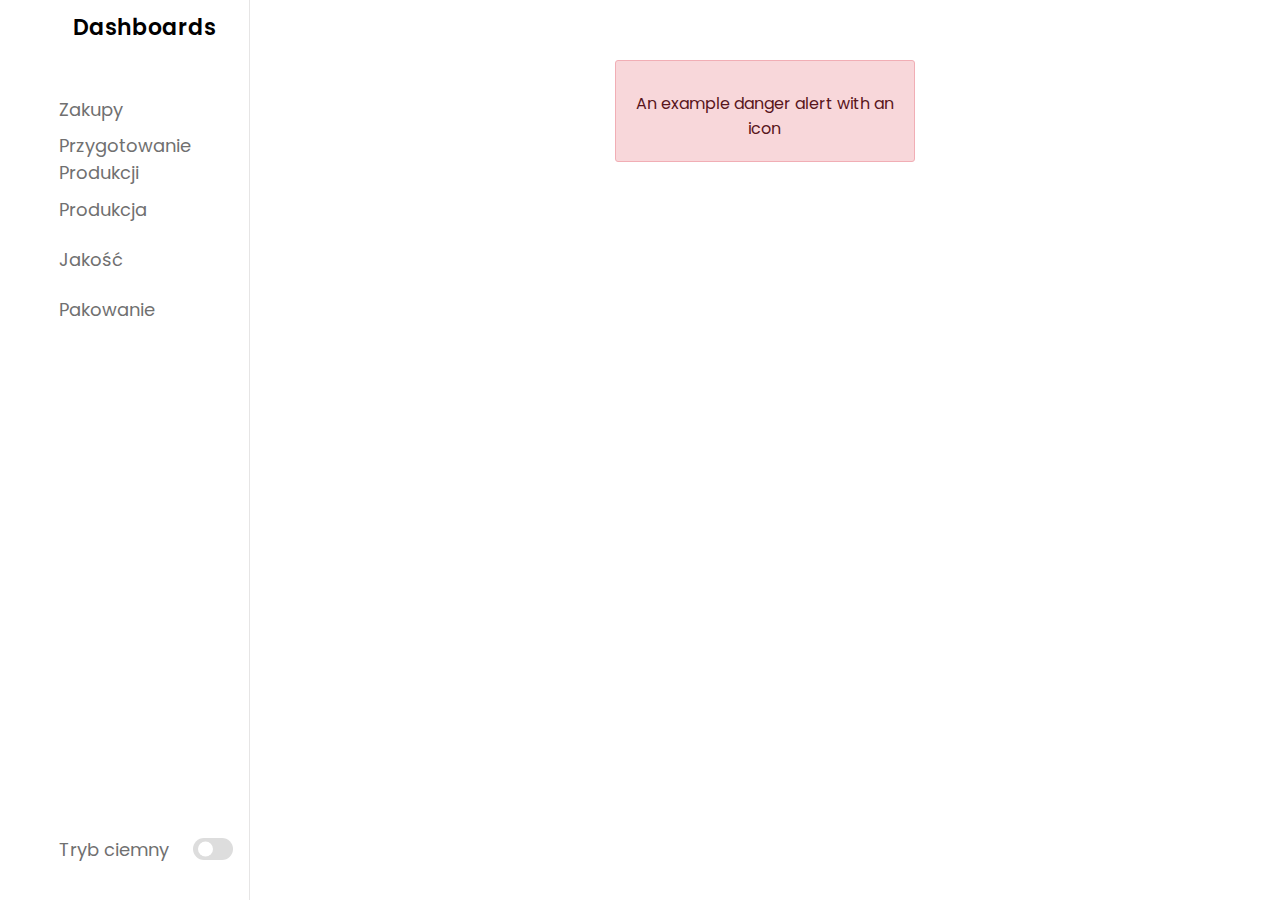
<file: index.html>
<!DOCTYPE html>
<html lang="en">

<head>
    <meta charset="UTF-8">
    <meta name="viewport" content="width=device-width, initial-scale=1.0">
    <link rel="stylesheet" href="style.css">
    <link rel="stylesheet" href="https://unicons.iconscout.com/release/v4.0.0/css/line.css">
    <!-- <link href="https://cdn.jsdelivr.net/npm/bootstrap@5.3.1/dist/css/bootstrap.min.css" rel="stylesheet"
        integrity="sha384-4bw+/aepP/YC94hEpVNVgiZdgIC5+VKNBQNGCHeKRQN+PtmoHDEXuppvnDJzQIu9" crossorigin="anonymous"> -->
    <script src="https://code.jquery.com/jquery-3.6.0.min.js"></script>

    <title>Orders Dashboard</title>
</head>

<body>
    <nav>
        <div class="logo-name">
            <div class="logo-image">
                <!-- <img src="file-2389211_1280.webp" alt=""> -->
                <i class="uil uil-microsoft"></i>
            </div>


            <span class="logo_name">Dashboards</span>
        </div>

        <div class="menu-items">
            <ul class="nav-links">
                <li><a href="index.html">
                        <i class="uil uil-euro-circle"></i>
                        <span class="link-name">Zakupy</span>
                    </a></li>
                <li><a href="prepare.html">
                        <i class="uil uil-presentation-play"></i>
                        <span class="link-name">Przygotowanie Produkcji</span>
                    </a></li>
                <li><a href="production.html">
                        <i class="uil uil-wrench"></i>
                        <span class="link-name">Produkcja</span>
                    </a></li>
                <li><a href="quality.html">
                        <i class="uil uil-diamond"></i>
                        <span class="link-name">Jakość</span>
                    </a></li>
                <li><a href="packing.html">
                        <i class="uil uil-box"></i>
                        <span class="link-name">Pakowanie</span>
                    </a></li>
                <!-- <li><a href="#">
                        <i class="uil uil-share"></i>
                        <span class="link-name">Dashboard</span>
                    </a></li> -->
            </ul>

            <ul class="logout-mod">
                <!-- <li>
                    <a href="#">
                        <i class="uil uil-signout"></i>
                        <span class="link-name">Logout</span>
                    </a>
                </li> -->
                <li class="mode">
                    <a href="#">
                        <i class="uil uil-moon"></i>
                        <span class="link-name">Tryb ciemny</span>
                    </a>

                    <div class="mode-toggle">
                        <span class="switch"></span>
                    </div>
                </li>
            </ul>

        </div>
    </nav>

    <section class="dashboard">
        <div class="top">
            <i class="uil uil-bars sidebar-toggle"></i>


            <!-- <div class="search-box">
                <i class="uil uil-search"></i>
                <input type="text" placeholder="Search here...">
            </div> -->

            <!-- <img src="man.jpeg" alt=""> -->
        </div>





        <div class="dash-content">
            <div class="alert" role="alert">

                <i class="uil uil-exclamation-triangle"></i>
                <div>
                    An example danger alert with an icon
                </div>

            </div>


            <div class="tables">

                <h1>Zakupy</h1>


                <div class="overview">

                    <div class="title">
                        <i class="uil uil-tachometer-fast-alt"></i>

                        <span class="text">Statystyki</span>
                    </div>
                    <div class="boxes">
                        <div class="box box1">
                            <i class="uil uil-file-copy-alt"></i>
                            <span class="text">Opracowywane zamówienia</span>
                            <span class="number" id="numberInProgress">0</span>
                        </div>
                        <div class="box box2">
                            <i class="uil uil-file-check-alt"></i>
                            <span class="text">Oczekujące zamówienia</span>
                            <span class="number" id="numberWaitingCount">0</span>
                        </div>




                        <!-- <div class="box box3">
                        <i class="uil uil-share""></i>
                            <span class=" text">Total Share</span>
                            <span class="number">50,120</span>
                    </div> -->
                    </div>
                </div>
                <div class="activity">
                    <div class="title">
                        <i class="uil uil-clock-three"></i>
                        <span class="text">Szczegóły</span>
                    </div>
                    <div class="boxes">
                        <div class="box box3">
                            <table id="inProgressContent">
                            </table>
                        </div>

                        <div class="box box3">
                            <table id="waitingContent">
                                <!-- <tr>
                                <th class="hidden">Numer zlecenia</th>
                                <th>Numer pozycji</th>
                                <th>Ilość</th>
                                <th class="hidden-data">Data dostawy</th>
                            </tr>
                            <tr>
                                <td class="hidden">293847</td>
                                <td>1</td>
                                <td>300</td>
                                <td class="hidden-data">16-09-2023</td>
                            </tr>
                            <tr>
                                <td class="hidden">293847</td>
                                <td>2</td>
                                <td>300</td>
                                <td class="hidden-data">16-09-2023</td>
                            </tr>
                            <tr>
                                <td class="hidden">293847</td>
                                <td>3</td>
                                <td>300</td>
                                <td class="hidden-data">16-09-2023</td>
                            </tr>
                            <tr>
                                <td class="hidden">293847</td>
                                <td>4</td>
                                <td>535</td>
                                <td class="hidden-data">16-09-2023</td>
                            </tr> -->
                        </div>
                        <!-- <div class="box box3">
                        <i class="uil uil-share""></i>
                            <span class=" text">Total Share</span>
                            <span class="number">50,120</span>
                    </div> -->
                    </div>

                    <!-- <div>
                    <div class="activity-data">
                        <div class="data names">
                            <span class="data-title">Numer zlecenia</span>
                            <span class="data-list">Prem Sahi</span>
                            <span class="data-list">Prem Sahi</span>
                            <span class="data-list">Prem Sahi</span>
                            <span class="data-list">Prem Sahi</span>
                        </div>
                        <div class="data email">
                            <span class="data-title">Numer pozycji</span>
                            <span class="data-list">premshahi@gmail.com</span>
                            <span class="data-list">premshahi@gmail.com</span>
                            <span class="data-list">premshahi@gmail.com</span>
                            <span class="data-list">premshahi@gmail.com</span>
                        </div>
                        <div class="data joined">
                            <span class="data-title">Ilość</span>
                            <span class="data-list">2022-02-12</span>
                            <span class="data-list">2022-02-12</span>
                            <span class="data-list">2022-02-12</span>
                            <span class="data-list">2022-02-12</span>
                        </div>
                        <div class="data type">
                            <span class="data-title">Data dostawy</span>
                            <span class="data-list">New</span>
                            <span class="data-list">New</span>
                            <span class="data-list">New</span>
                            <span class="data-list">New</span>
                        </div>
                    </div>
                </div>
                <br><br><br> -->
                </div>
            </div>
        </div>

    </section>
    <script src="menu.js"></script>
    <script type="module" src="index.js"></script>
</body>

</html>
</file>
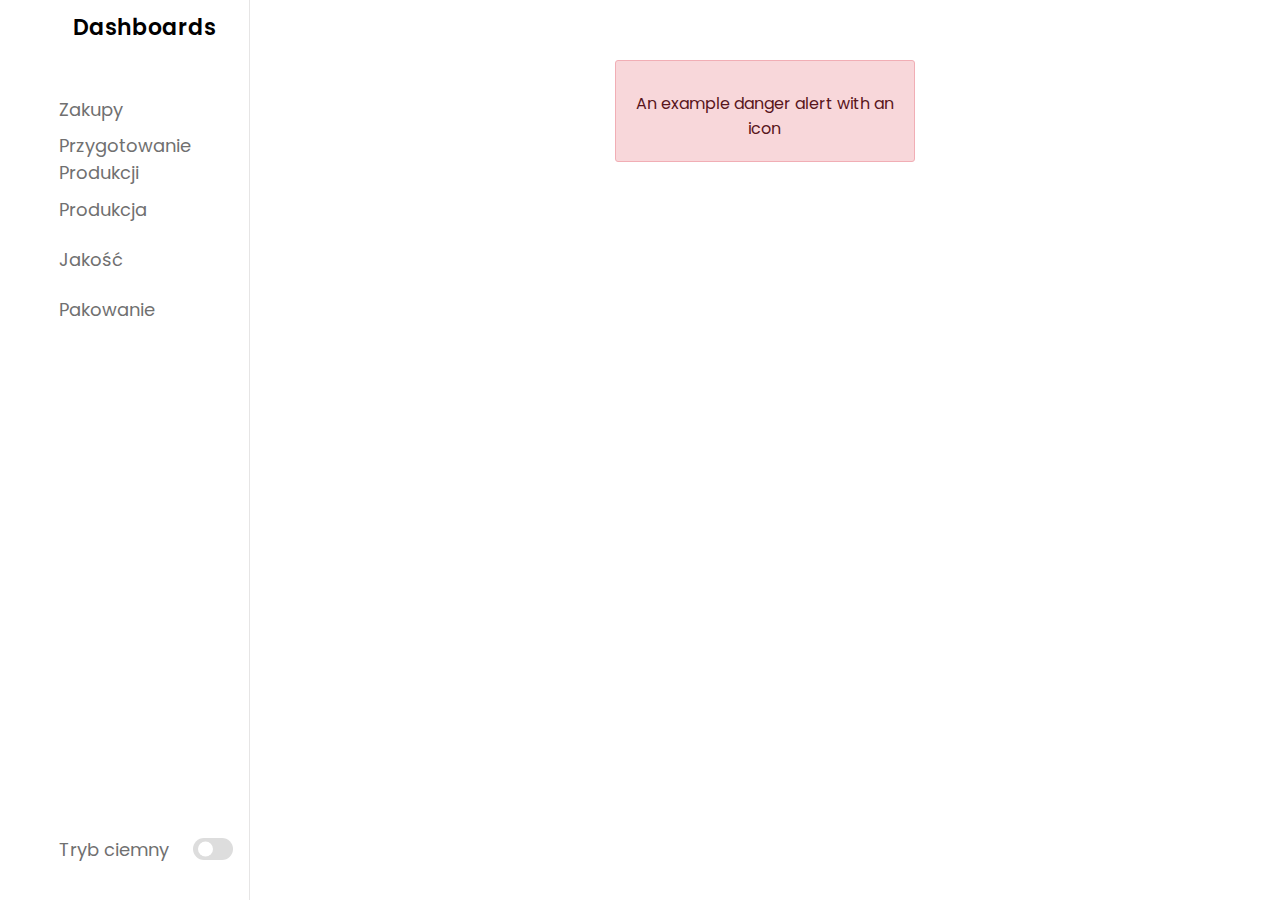
<file: packing.html>
<!DOCTYPE html>
<html lang="en">

<head>
    <meta charset="UTF-8">
    <meta name="viewport" content="width=device-width, initial-scale=1.0">
    <link rel="stylesheet" href="style.css">
    <link rel="stylesheet" href="https://unicons.iconscout.com/release/v4.0.0/css/line.css">
    <script src="https://code.jquery.com/jquery-3.6.0.min.js"></script>

    <title>Orders Dashboard</title>
</head>

<body>
    <nav>
        <div class="logo-name">
            <div class="logo-image">
                <!-- <img src="file-2389211_1280.webp" alt=""> -->
                <i class="uil uil-microsoft"></i>
            </div>


            <span class="logo_name">Dashboards</span>
        </div>

        <div class="menu-items">
            <ul class="nav-links">
                <li><a href="index.html">
                        <i class="uil uil-euro-circle"></i>
                        <span class="link-name">Zakupy</span>
                    </a></li>
                <li><a href="prepare.html">
                        <i class="uil uil-presentation-play"></i>
                        <span class="link-name">Przygotowanie Produkcji</span>
                    </a></li>
                <li><a href="production.html">
                        <i class="uil uil-wrench"></i>
                        <span class="link-name">Produkcja</span>
                    </a></li>
                <li><a href="quality.html">
                        <i class="uil uil-diamond"></i>
                        <span class="link-name">Jakość</span>
                    </a></li>
                <li><a href="packing">
                        <i class="uil uil-box"></i>
                        <span class="link-name">Pakowanie</span>
                    </a></li>
                <!-- <li><a href="#">
                        <i class="uil uil-share"></i>
                        <span class="link-name">Dashboard</span>
                    </a></li> -->
            </ul>

            <ul class="logout-mod">
                <!-- <li>
                    <a href="#">
                        <i class="uil uil-signout"></i>
                        <span class="link-name">Logout</span>
                    </a>
                </li> -->
                <li class="mode">
                    <a href="#">
                        <i class="uil uil-moon"></i>
                        <span class="link-name">Tryb ciemny</span>
                    </a>

                    <div class="mode-toggle">
                        <span class="switch"></span>
                    </div>
                </li>
            </ul>

        </div>
    </nav>

    <section class="dashboard">
        <div class="top">
            <i class="uil uil-bars sidebar-toggle"></i>


            <!-- <div class="search-box">
                <i class="uil uil-search"></i>
                <input type="text" placeholder="Search here...">
            </div> -->

            <!-- <img src="man.jpeg" alt=""> -->
        </div>

        <div class="dash-content">

            <div class="alert" role="alert">

                <i class="uil uil-exclamation-triangle"></i>
                <div>
                    An example danger alert with an icon
                </div>
            </div>


            <div class="tables">
                <h1>Pakowanie</h1>
                <div class="overview">
                    <div class="title">
                        <i class="uil uil-tachometer-fast-alt"></i>
                        <span class="text">Statystyki</span>
                    </div>
                    <div class="boxes">
                        <div class="box box1">
                            <i class="uil uil-file-copy-alt"></i>
                            <span class="text">Opracowywane zamówienia</span>
                            <span class="number" id="numberInProgress">0</span>
                        </div>
                        <div class="box box2">
                            <i class="uil uil-file-check-alt"></i>
                            <span class="text">Oczekujące zamówienia</span>
                            <span class="number" id="numberWaitingCount">0</span>
                        </div>




                        <!-- <div class="box box3">
                        <i class="uil uil-share""></i>
                            <span class=" text">Total Share</span>
                            <span class="number">50,120</span>
                    </div> -->
                    </div>
                </div>
                <div class="activity">
                    <div class="title">
                        <i class="uil uil-clock-three"></i>
                        <span class="text">Szczegóły</span>
                    </div>
                    <div class="boxes">
                        <div class="box box3">
                            <table id="inProgressContent">
                            </table>
                        </div>

                        <div class="box box3">
                            <table id="waitingContent">
                                <!-- <tr>
                                <th class="hidden">Numer zlecenia</th>
                                <th>Numer pozycji</th>
                                <th>Ilość</th>
                                <th class="hidden-data">Data dostawy</th>
                            </tr>
                            <tr>
                                <td class="hidden">293847</td>
                                <td>1</td>
                                <td>300</td>
                                <td class="hidden-data">16-09-2023</td>
                            </tr>
                            <tr>
                                <td class="hidden">293847</td>
                                <td>2</td>
                                <td>300</td>
                                <td class="hidden-data">16-09-2023</td>
                            </tr>
                            <tr>
                                <td class="hidden">293847</td>
                                <td>3</td>
                                <td>300</td>
                                <td class="hidden-data">16-09-2023</td>
                            </tr>
                            <tr>
                                <td class="hidden">293847</td>
                                <td>4</td>
                                <td>535</td>
                                <td class="hidden-data">16-09-2023</td>
                            </tr> -->

                            </table>
                        </div>
                        <!-- <div class="box box3">
                        <i class="uil uil-share""></i>
                            <span class=" text">Total Share</span>
                            <span class="number">50,120</span>
                    </div> -->
                    </div>

                    <!-- <div>
                    <div class="activity-data">
                        <div class="data names">
                            <span class="data-title">Numer zlecenia</span>
                            <span class="data-list">Prem Sahi</span>
                            <span class="data-list">Prem Sahi</span>
                            <span class="data-list">Prem Sahi</span>
                            <span class="data-list">Prem Sahi</span>
                        </div>
                        <div class="data email">
                            <span class="data-title">Numer pozycji</span>
                            <span class="data-list">premshahi@gmail.com</span>
                            <span class="data-list">premshahi@gmail.com</span>
                            <span class="data-list">premshahi@gmail.com</span>
                            <span class="data-list">premshahi@gmail.com</span>
                        </div>
                        <div class="data joined">
                            <span class="data-title">Ilość</span>
                            <span class="data-list">2022-02-12</span>
                            <span class="data-list">2022-02-12</span>
                            <span class="data-list">2022-02-12</span>
                            <span class="data-list">2022-02-12</span>
                        </div>
                        <div class="data type">
                            <span class="data-title">Data dostawy</span>
                            <span class="data-list">New</span>
                            <span class="data-list">New</span>
                            <span class="data-list">New</span>
                            <span class="data-list">New</span>
                        </div>
                    </div>
                </div>
                <br><br><br> -->
                </div>
            </div>
        </div>

    </section>
    <script src="menu.js"></script>
    <script type="module" src="index.js"></script>
</body>

</html>
</file>
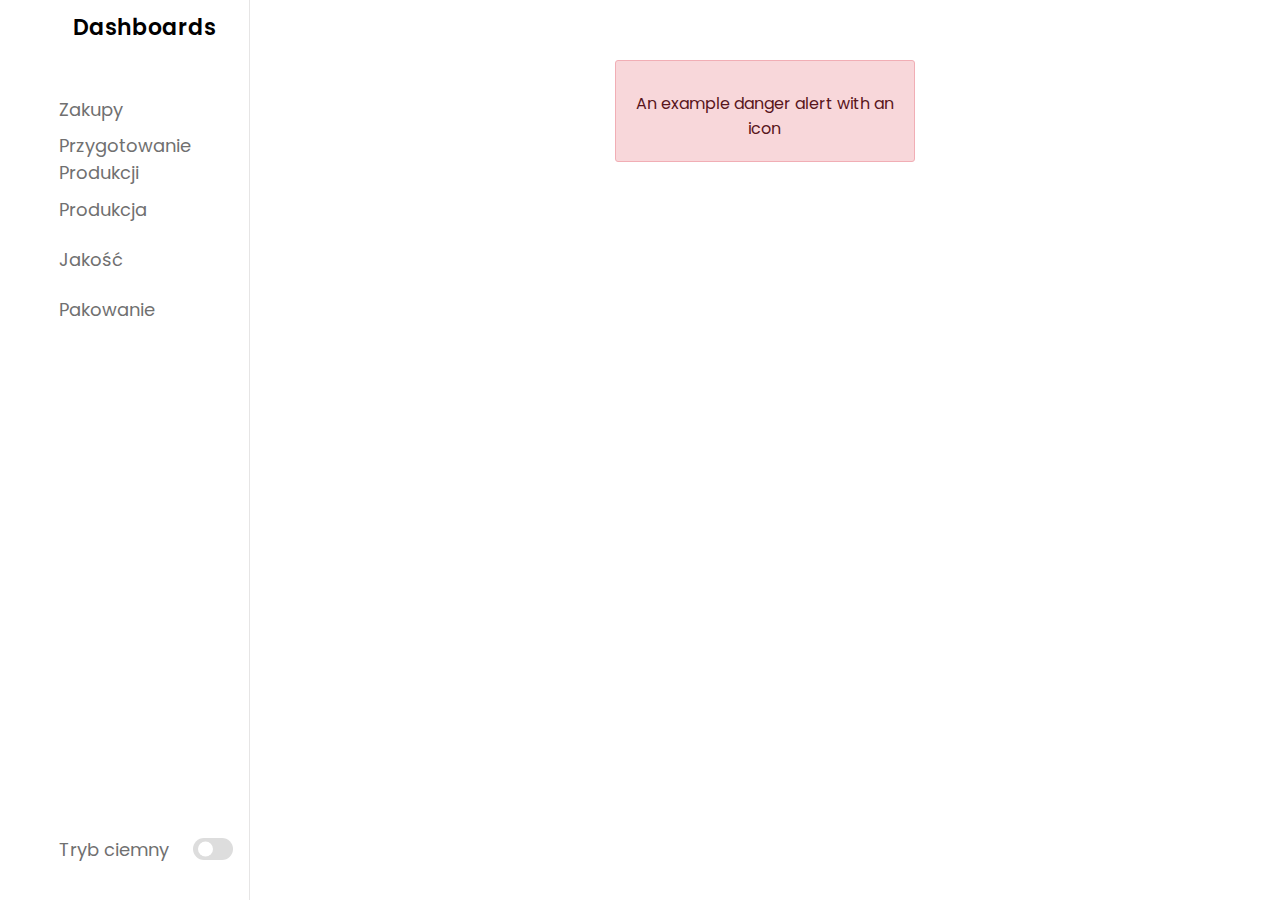
<file: prepare.html>
<!DOCTYPE html>
<html lang="en">

<head>
    <meta charset="UTF-8">
    <meta name="viewport" content="width=device-width, initial-scale=1.0">
    <link rel="stylesheet" href="style.css">
    <link rel="stylesheet" href="https://unicons.iconscout.com/release/v4.0.0/css/line.css">
    <!-- <link href="https://cdn.jsdelivr.net/npm/bootstrap@5.3.1/dist/css/bootstrap.min.css" rel="stylesheet"
        integrity="sha384-4bw+/aepP/YC94hEpVNVgiZdgIC5+VKNBQNGCHeKRQN+PtmoHDEXuppvnDJzQIu9" crossorigin="anonymous"> -->
    <script src="https://code.jquery.com/jquery-3.6.0.min.js"></script>

    <title>Orders Dashboard</title>
</head>

<body>
    <nav>
        <div class="logo-name">
            <div class="logo-image">
                <!-- <img src="file-2389211_1280.webp" alt=""> -->
                <i class="uil uil-microsoft"></i>
            </div>


            <span class="logo_name">Dashboards</span>
        </div>

        <div class="menu-items">
            <ul class="nav-links">
                <li><a href="index.html">
                        <i class="uil uil-euro-circle"></i>
                        <span class="link-name">Zakupy</span>
                    </a></li>
                <li><a href="prepare.js">
                        <i class="uil uil-presentation-play"></i>
                        <span class="link-name">Przygotowanie Produkcji</span>
                    </a></li>
                <li><a href="production.html">
                        <i class="uil uil-wrench"></i>
                        <span class="link-name">Produkcja</span>
                    </a></li>
                <li><a href="quality.html">
                        <i class="uil uil-diamond"></i>
                        <span class="link-name">Jakość</span>
                    </a></li>
                <li><a href="packing.html">
                        <i class="uil uil-box"></i>
                        <span class="link-name">Pakowanie</span>
                    </a></li>
                <!-- <li><a href="#">
                        <i class="uil uil-share"></i>
                        <span class="link-name">Dashboard</span>
                    </a></li> -->
            </ul>

            <ul class="logout-mod">
                <!-- <li>
                    <a href="#">
                        <i class="uil uil-signout"></i>
                        <span class="link-name">Logout</span>
                    </a>
                </li> -->
                <li class="mode">
                    <a href="#">
                        <i class="uil uil-moon"></i>
                        <span class="link-name">Tryb ciemny</span>
                    </a>

                    <div class="mode-toggle">
                        <span class="switch"></span>
                    </div>
                </li>
            </ul>

        </div>
    </nav>

    <section class="dashboard">
        <div class="top">
            <i class="uil uil-bars sidebar-toggle"></i>


            <!-- <div class="search-box">
                <i class="uil uil-search"></i>
                <input type="text" placeholder="Search here...">
            </div> -->

            <!-- <img src="man.jpeg" alt=""> -->
        </div>

        <div class="dash-content">

            <!-- <svg xmlns="http://www.w3.org/2000/svg" style="display: none;">
                <symbol id="exclamation-triangle-fill" fill="currentColor" viewBox="0 0 16 16">
                    <path
                        d="M8.982 1.566a1.13 1.13 0 0 0-1.96 0L.165 13.233c-.457.778.091 1.767.98 1.767h13.713c.889 0 1.438-.99.98-1.767L8.982 1.566zM8 5c.535 0 .954.462.9.995l-.35 3.507a.552.552 0 0 1-1.1 0L7.1 5.995A.905.905 0 0 1 8 5zm.002 6a1 1 0 1 1 0 2 1 1 0 0 1 0-2z" />
                </symbol>
            </svg> -->


            <div class="alert" role="alert">

                <i class="uil uil-exclamation-triangle"></i>
                <div>
                    An example danger alert with an icon
                </div>
            </div>

            <div class="tables">
                <h1>Przygotowanie Produkcji</h1>
                <div class="overview">
                    <div class="title">
                        <i class="uil uil-tachometer-fast-alt"></i>
                        <span class="text">Statystyki</span>
                    </div>
                    <div class="boxes">
                        <div class="box box1">
                            <i class="uil uil-file-copy-alt"></i>
                            <span class="text">Opracowywane zamówienia</span>
                            <span class="number" id="numberInProgress">0</span>
                        </div>
                        <div class="box box2">
                            <i class="uil uil-file-check-alt"></i>
                            <span class="text">Oczekujące zamówienia</span>
                            <span class="number" id="numberWaitingCount">0</span>
                        </div>




                        <!-- <div class="box box3">
                        <i class="uil uil-share""></i>
                            <span class=" text">Total Share</span>
                            <span class="number">50,120</span>
                    </div> -->
                    </div>
                </div>
                <div class="activity">
                    <div class="title">
                        <i class="uil uil-clock-three"></i>
                        <span class="text">Szczegóły</span>
                    </div>
                    <div class="boxes">
                        <div class="box box3">
                            <table id="inProgressContent">
                            </table>
                        </div>

                        <div class="box box3">
                            <table id="waitingContent">
                                <!-- <tr>
                                <th class="hidden">Numer zlecenia</th>
                                <th>Numer pozycji</th>
                                <th>Ilość</th>
                                <th class="hidden-data">Data dostawy</th>
                            </tr>
                            <tr>
                                <td class="hidden">293847</td>
                                <td>1</td>
                                <td>300</td>
                                <td class="hidden-data">16-09-2023</td>
                            </tr>
                            <tr>
                                <td class="hidden">293847</td>
                                <td>2</td>
                                <td>300</td>
                                <td class="hidden-data">16-09-2023</td>
                            </tr>
                            <tr>
                                <td class="hidden">293847</td>
                                <td>3</td>
                                <td>300</td>
                                <td class="hidden-data">16-09-2023</td>
                            </tr>
                            <tr>
                                <td class="hidden">293847</td>
                                <td>4</td>
                                <td>535</td>
                                <td class="hidden-data">16-09-2023</td>
                            </tr> -->

                            </table>
                        </div>
                        <!-- <div class="box box3">
                        <i class="uil uil-share""></i>
                            <span class=" text">Total Share</span>
                            <span class="number">50,120</span>
                    </div> -->
                    </div>

                    <!-- <div>
                    <div class="activity-data">
                        <div class="data names">
                            <span class="data-title">Numer zlecenia</span>
                            <span class="data-list">Prem Sahi</span>
                            <span class="data-list">Prem Sahi</span>
                            <span class="data-list">Prem Sahi</span>
                            <span class="data-list">Prem Sahi</span>
                        </div>
                        <div class="data email">
                            <span class="data-title">Numer pozycji</span>
                            <span class="data-list">premshahi@gmail.com</span>
                            <span class="data-list">premshahi@gmail.com</span>
                            <span class="data-list">premshahi@gmail.com</span>
                            <span class="data-list">premshahi@gmail.com</span>
                        </div>
                        <div class="data joined">
                            <span class="data-title">Ilość</span>
                            <span class="data-list">2022-02-12</span>
                            <span class="data-list">2022-02-12</span>
                            <span class="data-list">2022-02-12</span>
                            <span class="data-list">2022-02-12</span>
                        </div>
                        <div class="data type">
                            <span class="data-title">Data dostawy</span>
                            <span class="data-list">New</span>
                            <span class="data-list">New</span>
                            <span class="data-list">New</span>
                            <span class="data-list">New</span>
                        </div>
                    </div>
                </div>
                <br><br><br> -->
                </div>
            </div>
        </div>

    </section>
    <script src="menu.js"></script>
    <script type="module" src="index.js"></script>
</body>

</html>
</file>
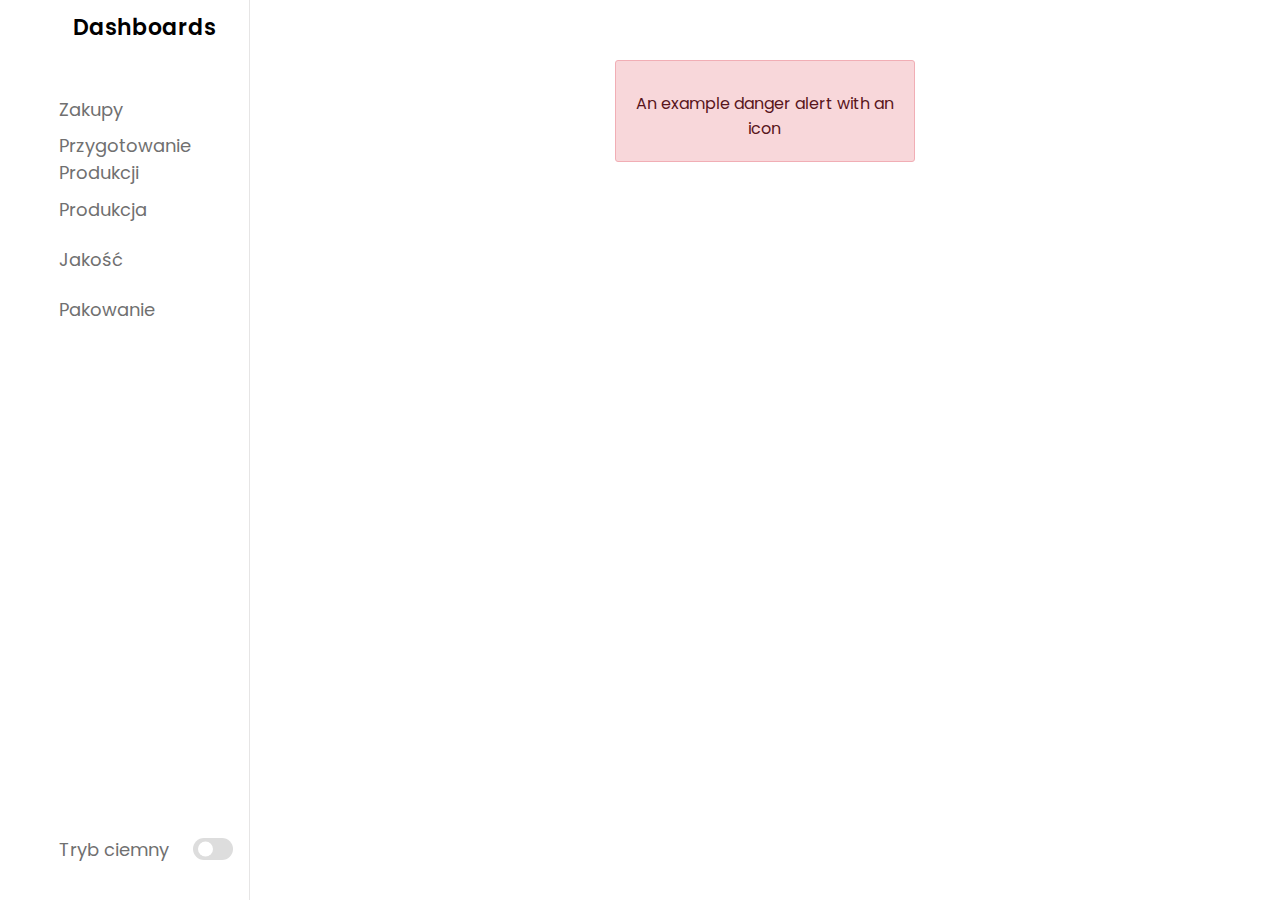
<file: production.html>
<!DOCTYPE html>
<html lang="en">

<head>
    <meta charset="UTF-8">
    <meta name="viewport" content="width=device-width, initial-scale=1.0">
    <link rel="stylesheet" href="style.css">
    <link rel="stylesheet" href="https://unicons.iconscout.com/release/v4.0.0/css/line.css">
    <script src="https://code.jquery.com/jquery-3.6.0.min.js"></script>

    <title>Orders Dashboard</title>
</head>

<body>
    <nav>
        <div class="logo-name">
            <div class="logo-image">
                <!-- <img src="file-2389211_1280.webp" alt=""> -->
                <i class="uil uil-microsoft"></i>
            </div>


            <span class="logo_name">Dashboards</span>
        </div>

        <div class="menu-items">
            <ul class="nav-links">
                <li><a href="index.html">
                        <i class="uil uil-euro-circle"></i>
                        <span class="link-name">Zakupy</span>
                    </a></li>
                <li><a href="prepare.html">
                        <i class="uil uil-presentation-play"></i>
                        <span class="link-name">Przygotowanie Produkcji</span>
                    </a></li>
                <li><a href="prepare.html">
                        <i class="uil uil-wrench"></i>
                        <span class="link-name">Produkcja</span>
                    </a></li>
                <li><a href="quality.html">
                        <i class="uil uil-diamond"></i>
                        <span class="link-name">Jakość</span>
                    </a></li>
                <li><a href="packing.html">
                        <i class="uil uil-box"></i>
                        <span class="link-name">Pakowanie</span>
                    </a></li>
                <!-- <li><a href="#">
                        <i class="uil uil-share"></i>
                        <span class="link-name">Dashboard</span>
                    </a></li> -->
            </ul>

            <ul class="logout-mod">
                <!-- <li>
                    <a href="#">
                        <i class="uil uil-signout"></i>
                        <span class="link-name">Logout</span>
                    </a>
                </li> -->
                <li class="mode">
                    <a href="#">
                        <i class="uil uil-moon"></i>
                        <span class="link-name">Tryb ciemny</span>
                    </a>

                    <div class="mode-toggle">
                        <span class="switch"></span>
                    </div>
                </li>
            </ul>

        </div>
    </nav>

    <section class="dashboard">
        <div class="top">
            <i class="uil uil-bars sidebar-toggle"></i>


            <!-- <div class="search-box">
                <i class="uil uil-search"></i>
                <input type="text" placeholder="Search here...">
            </div> -->

            <!-- <img src="man.jpeg" alt=""> -->
        </div>

        <div class="dash-content">

            <div class="alert" role="alert">

                <i class="uil uil-exclamation-triangle"></i>
                <div>
                    An example danger alert with an icon
                </div>
            </div>


            <div class="tables">
                <h1>Produkcja</h1>
                <div class="overview">
                    <div class="title">
                        <i class="uil uil-tachometer-fast-alt"></i>
                        <span class="text">Statystyki</span>
                    </div>
                    <div class="boxes">
                        <div class="box box1">
                            <i class="uil uil-file-copy-alt"></i>
                            <span class="text">Opracowywane zamówienia</span>
                            <span class="number" id="numberInProgress">0</span>
                        </div>
                        <div class="box box2">
                            <i class="uil uil-file-check-alt"></i>
                            <span class="text">Oczekujące zamówienia</span>
                            <span class="number" id="numberWaitingCount">0</span>
                        </div>




                        <!-- <div class="box box3">
                        <i class="uil uil-share""></i>
                            <span class=" text">Total Share</span>
                            <span class="number">50,120</span>
                    </div> -->
                    </div>
                </div>
                <div class="activity">
                    <div class="title">
                        <i class="uil uil-clock-three"></i>
                        <span class="text">Szczegóły</span>
                    </div>
                    <div class="boxes">
                        <div class="box box3">
                            <table id="inProgressContent">
                            </table>
                        </div>

                        <div class="box box3">
                            <table id="waitingContent">
                                <!-- <tr>
                                <th class="hidden">Numer zlecenia</th>
                                <th>Numer pozycji</th>
                                <th>Ilość</th>
                                <th class="hidden-data">Data dostawy</th>
                            </tr>
                            <tr>
                                <td class="hidden">293847</td>
                                <td>1</td>
                                <td>300</td>
                                <td class="hidden-data">16-09-2023</td>
                            </tr>
                            <tr>
                                <td class="hidden">293847</td>
                                <td>2</td>
                                <td>300</td>
                                <td class="hidden-data">16-09-2023</td>
                            </tr>
                            <tr>
                                <td class="hidden">293847</td>
                                <td>3</td>
                                <td>300</td>
                                <td class="hidden-data">16-09-2023</td>
                            </tr>
                            <tr>
                                <td class="hidden">293847</td>
                                <td>4</td>
                                <td>535</td>
                                <td class="hidden-data">16-09-2023</td>
                            </tr> -->

                            </table>
                        </div>
                        <!-- <div class="box box3">
                        <i class="uil uil-share""></i>
                            <span class=" text">Total Share</span>
                            <span class="number">50,120</span>
                    </div> -->
                    </div>

                    <!-- <div>
                    <div class="activity-data">
                        <div class="data names">
                            <span class="data-title">Numer zlecenia</span>
                            <span class="data-list">Prem Sahi</span>
                            <span class="data-list">Prem Sahi</span>
                            <span class="data-list">Prem Sahi</span>
                            <span class="data-list">Prem Sahi</span>
                        </div>
                        <div class="data email">
                            <span class="data-title">Numer pozycji</span>
                            <span class="data-list">premshahi@gmail.com</span>
                            <span class="data-list">premshahi@gmail.com</span>
                            <span class="data-list">premshahi@gmail.com</span>
                            <span class="data-list">premshahi@gmail.com</span>
                        </div>
                        <div class="data joined">
                            <span class="data-title">Ilość</span>
                            <span class="data-list">2022-02-12</span>
                            <span class="data-list">2022-02-12</span>
                            <span class="data-list">2022-02-12</span>
                            <span class="data-list">2022-02-12</span>
                        </div>
                        <div class="data type">
                            <span class="data-title">Data dostawy</span>
                            <span class="data-list">New</span>
                            <span class="data-list">New</span>
                            <span class="data-list">New</span>
                            <span class="data-list">New</span>
                        </div>
                    </div>
                </div>
                <br><br><br> -->
                </div>
            </div>
        </div>

    </section>
    <script src="menu.js"></script>
    <script type="module" src="index.js"></script>
</body>

</html>
</file>
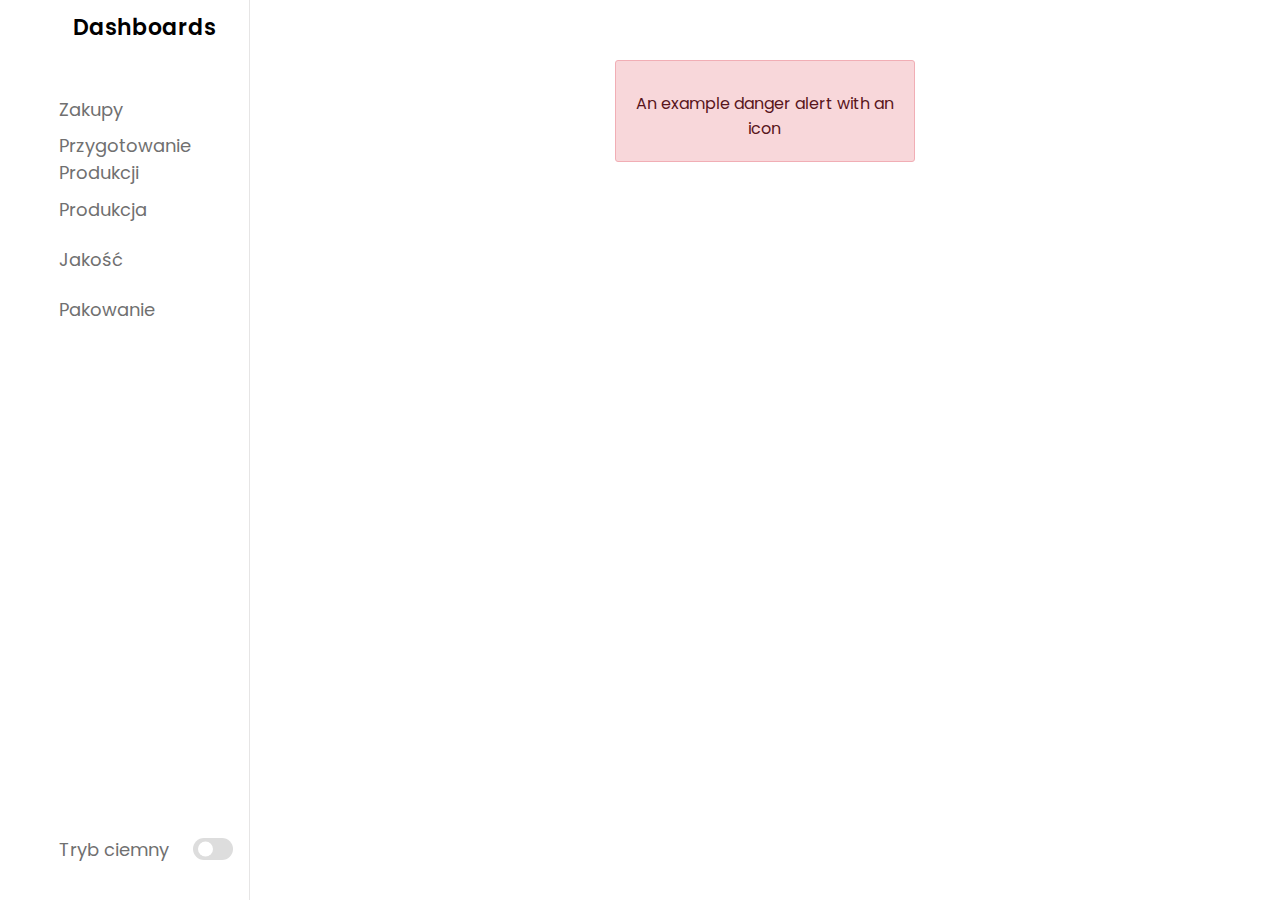
<file: quality.html>
<!DOCTYPE html>
<html lang="en">

<head>
    <meta charset="UTF-8">
    <meta name="viewport" content="width=device-width, initial-scale=1.0">
    <link rel="stylesheet" href="style.css">
    <link rel="stylesheet" href="https://unicons.iconscout.com/release/v4.0.0/css/line.css">
    <script src="https://code.jquery.com/jquery-3.6.0.min.js"></script>

    <title>Orders Dashboard</title>
</head>

<body>
    <nav>
        <div class="logo-name">
            <div class="logo-image">
                <!-- <img src="file-2389211_1280.webp" alt=""> -->
                <i class="uil uil-microsoft"></i>
            </div>


            <span class="logo_name">Dashboards</span>
        </div>

        <div class="menu-items">
            <ul class="nav-links">
                <li><a href="index.html">
                        <i class="uil uil-euro-circle"></i>
                        <span class="link-name">Zakupy</span>
                    </a></li>
                <li><a href="prepare.html">
                        <i class="uil uil-presentation-play"></i>
                        <span class="link-name">Przygotowanie Produkcji</span>
                    </a></li>
                <li><a href="production.html">
                        <i class="uil uil-wrench"></i>
                        <span class="link-name">Produkcja</span>
                    </a></li>
                <li><a href="quality.html">
                        <i class="uil uil-diamond"></i>
                        <span class="link-name">Jakość</span>
                    </a></li>
                <li><a href="packing.html">
                        <i class="uil uil-box"></i>
                        <span class="link-name">Pakowanie</span>
                    </a></li>
                <!-- <li><a href="#">
                        <i class="uil uil-share"></i>
                        <span class="link-name">Dashboard</span>
                    </a></li> -->
            </ul>

            <ul class="logout-mod">
                <!-- <li>
                    <a href="#">
                        <i class="uil uil-signout"></i>
                        <span class="link-name">Logout</span>
                    </a>
                </li> -->
                <li class="mode">
                    <a href="#">
                        <i class="uil uil-moon"></i>
                        <span class="link-name">Tryb ciemny</span>
                    </a>

                    <div class="mode-toggle">
                        <span class="switch"></span>
                    </div>
                </li>
            </ul>

        </div>
    </nav>

    <section class="dashboard">
        <div class="top">
            <i class="uil uil-bars sidebar-toggle"></i>


            <!-- <div class="search-box">
                <i class="uil uil-search"></i>
                <input type="text" placeholder="Search here...">
            </div> -->

            <!-- <img src="man.jpeg" alt=""> -->
        </div>

        <div class="dash-content">

            <div class="alert" role="alert">

                <i class="uil uil-exclamation-triangle"></i>
                <div>
                    An example danger alert with an icon
                </div>
            </div>


            <div class="tables">
                <h1>Jakość</h1>
                <div class="overview">
                    <div class="title">
                        <i class="uil uil-tachometer-fast-alt"></i>
                        <span class="text">Statystyki</span>
                    </div>
                    <div class="boxes">
                        <div class="box box1">
                            <i class="uil uil-file-copy-alt"></i>
                            <span class="text">Opracowywane zamówienia</span>
                            <span class="number" id="numberInProgress">0</span>
                        </div>
                        <div class="box box2">
                            <i class="uil uil-file-check-alt"></i>
                            <span class="text">Oczekujące zamówienia</span>
                            <span class="number" id="numberWaitingCount">0</span>
                        </div>




                        <!-- <div class="box box3">
                        <i class="uil uil-share""></i>
                            <span class=" text">Total Share</span>
                            <span class="number">50,120</span>
                    </div> -->
                    </div>
                </div>
                <div class="activity">
                    <div class="title">
                        <i class="uil uil-clock-three"></i>
                        <span class="text">Szczegóły</span>
                    </div>
                    <div class="boxes">
                        <div class="box box3">
                            <table id="inProgressContent">
                            </table>
                        </div>

                        <div class="box box3">
                            <table id="waitingContent">
                                <!-- <tr>
                                <th class="hidden">Numer zlecenia</th>
                                <th>Numer pozycji</th>
                                <th>Ilość</th>
                                <th class="hidden-data">Data dostawy</th>
                            </tr>
                            <tr>
                                <td class="hidden">293847</td>
                                <td>1</td>
                                <td>300</td>
                                <td class="hidden-data">16-09-2023</td>
                            </tr>
                            <tr>
                                <td class="hidden">293847</td>
                                <td>2</td>
                                <td>300</td>
                                <td class="hidden-data">16-09-2023</td>
                            </tr>
                            <tr>
                                <td class="hidden">293847</td>
                                <td>3</td>
                                <td>300</td>
                                <td class="hidden-data">16-09-2023</td>
                            </tr>
                            <tr>
                                <td class="hidden">293847</td>
                                <td>4</td>
                                <td>535</td>
                                <td class="hidden-data">16-09-2023</td>
                            </tr> -->

                            </table>
                        </div>
                        <!-- <div class="box box3">
                        <i class="uil uil-share""></i>
                            <span class=" text">Total Share</span>
                            <span class="number">50,120</span>
                    </div> -->
                    </div>

                    <!-- <div>
                    <div class="activity-data">
                        <div class="data names">
                            <span class="data-title">Numer zlecenia</span>
                            <span class="data-list">Prem Sahi</span>
                            <span class="data-list">Prem Sahi</span>
                            <span class="data-list">Prem Sahi</span>
                            <span class="data-list">Prem Sahi</span>
                        </div>
                        <div class="data email">
                            <span class="data-title">Numer pozycji</span>
                            <span class="data-list">premshahi@gmail.com</span>
                            <span class="data-list">premshahi@gmail.com</span>
                            <span class="data-list">premshahi@gmail.com</span>
                            <span class="data-list">premshahi@gmail.com</span>
                        </div>
                        <div class="data joined">
                            <span class="data-title">Ilość</span>
                            <span class="data-list">2022-02-12</span>
                            <span class="data-list">2022-02-12</span>
                            <span class="data-list">2022-02-12</span>
                            <span class="data-list">2022-02-12</span>
                        </div>
                        <div class="data type">
                            <span class="data-title">Data dostawy</span>
                            <span class="data-list">New</span>
                            <span class="data-list">New</span>
                            <span class="data-list">New</span>
                            <span class="data-list">New</span>
                        </div>
                    </div>
                </div>
                <br><br><br> -->
                </div>
            </div>
        </div>

    </section>
    <script src="menu.js"></script>
    <script type="module" src="index.js"></script>
</body>

</html>
</file>
<file: style.css>
/* ===== Google Font Import - Poppins ===== */
@import url('https://fonts.googleapis.com/css2?family=Poppins:wght@200;300;400;500;600&display=swap');
*{
    margin: 0;
    padding: 0;
    box-sizing: border-box;
    font-family: 'Poppins', sans-serif;
}

:root{
    /* ===== Colors ===== */
    --primary-color: #0E4BF1;
    --panel-color: #FFF;
    --text-color: #000;
    --black-light-color: #707070;
    --border-color: #e6e5e5;
    --toggle-color: #DDD;
    --box-text-color: #ededed;
    --box1-color: #1fb400;
    --box2-color: #dc7b02;
    --box3-color: #707070;;
    --title-icon-color: #fff;
    
    /* ====== Transition ====== */
    --tran-05: all 0.5s ease;
    --tran-03: all 0.3s ease;
    --tran-03: all 0.2s ease;
}

body{
    min-height: 100vh;
    background-color: var(--panel-color);
}
body.dark{
    --primary-color: #3A3B3C;
    --panel-color: #242526;
    --text-color: #CCC;
    --black-light-color: #CCC;
    --border-color: #4D4C4C;
    --toggle-color: #FFF;
    --box-text-color: #CCC;
    --box1-color: #1fb400;
    --box2-color: #dc7b02;
    --box3-color: #707070;;
    --title-icon-color: #CCC;
}
/* === Custom Scroll Bar CSS === */
::-webkit-scrollbar {
    width: 8px;
}
::-webkit-scrollbar-track {
    background: #f1f1f1;
}
::-webkit-scrollbar-thumb {
    background: var(--primary-color);
    border-radius: 12px;
    transition: all 0.3s ease;
}

::-webkit-scrollbar-thumb:hover {
    background: #0b3cc1;
}

body.dark::-webkit-scrollbar-thumb:hover,
body.dark .activity-data::-webkit-scrollbar-thumb:hover{
    background: #3A3B3C;
}

nav{
    position: fixed;
    top: 0;
    left: 0;
    height: 100%;
    width: 250px;
    padding: 10px 14px;
    background-color: var(--panel-color);
    border-right: 1px solid var(--border-color);
    transition: var(--tran-05);
}
nav.close{
    width: 73px;
}
nav .logo-name{
    display: flex;
    align-items: center;
    margin-top: 1px;
}
nav .logo-image{
    display: flex;
    justify-content: center;
    min-width: 45px;
    font-size: 25px;
    margin-top: 1px;
    color: var(--primary-color);
}
nav .logo-image img{
    width: 40px;
    object-fit: cover;
    border-radius: 50%;
}

nav .logo-name .logo_name{
    font-size: 22px;
    font-weight: 600;
    color: var(--text-color);
    margin-left: 14px;
    transition: var(--tran-05);
}
nav.close .logo_name{
    opacity: 0;
    pointer-events: none;
}
nav .menu-items{
    margin-top: 40px;
    height: calc(100% - 90px);
    display: flex;
    flex-direction: column;
    justify-content: space-between;
}
.menu-items li{
    list-style: none;
}
.menu-items li a{
    display: flex;
    align-items: center;
    height: 50px;
    text-decoration: none;
    position: relative;
}
.nav-links li a:hover:before{
    content: "";
    position: absolute;
    left: -7px;
    height: 5px;
    width: 5px;
    border-radius: 50%;
    background-color: var(--primary-color);
}
body.dark li a:hover:before{
    background-color: var(--text-color);
}
.menu-items li a i{
    font-size: 24px;
    min-width: 45px;
    height: 100%;
    display: flex;
    align-items: center;
    justify-content: center;
    color: var(--black-light-color);
}

.alert i {
    font-size: 24px;
    min-width: 45px;
    height: 100%;
    display: flex;
    align-items: center;
    justify-content: center;
    padding-bottom: 10px;
}
.menu-items li a .link-name{
    font-size: 18px;
    font-weight: 400;
    color: var(--black-light-color);    
    transition: var(--tran-05);
}
nav.close li a .link-name{
    opacity: 0;
    pointer-events: none;
}
.nav-links li a:hover i,
.nav-links li a:hover .link-name{
    color: var(--primary-color);
}
body.dark .nav-links li a:hover i,
body.dark .nav-links li a:hover .link-name{
    color: var(--text-color);
}
.menu-items .logout-mode{
    padding-top: 10px;
    border-top: 1px solid var(--border-color);
}
.menu-items .mode{
    display: flex;
    align-items: center;
    white-space: nowrap;
}
.menu-items .mode-toggle{
    position: absolute;
    right: 14px;
    height: 50px;
    min-width: 45px;
    display: flex;
    align-items: center;
    justify-content: center;
    cursor: pointer;
}
.mode-toggle .switch{
    position: relative;
    display: inline-block;
    height: 22px;
    width: 40px;
    border-radius: 25px;
    background-color: var(--toggle-color);
}
.switch:before{
    content: "";
    position: absolute;
    left: 5px;
    top: 50%;
    transform: translateY(-50%);
    height: 15px;
    width: 15px;
    background-color: var(--panel-color);
    border-radius: 50%;
    transition: var(--tran-03);
}
body.dark .switch:before{
    left: 20px;
}

.dashboard{
    position: relative;
    left: 250px;
    background-color: var(--panel-color);
    min-height: 100vh;
    width: calc(100% - 250px);
    padding: 10px 14px;
    transition: var(--tran-05);
}
nav.close ~ .dashboard{
    left: 73px;
    width: calc(100% - 73px);
}
.dashboard .top{
    position: fixed;
    top: 0;
    left: 250px;
    display: flex;
    width: calc(100% - 250px);
    justify-content: space-between;
    align-items: center;
    padding: 10px 14px;
    background-color: var(--panel-color);
    transition: var(--tran-05);
    z-index: 10;
}
nav.close ~ .dashboard .top{
    left: 73px;
    width: calc(100% - 73px);
}
.dashboard .top .sidebar-toggle{
    font-size: 26px;
    color: var(--text-color);
    cursor: pointer;
}
.dashboard .top .search-box{
    position: relative;
    height: 45px;
    max-width: 600px;
    width: 100%;
    margin: 0 30px;
}
.top .search-box input{
    position: absolute;
    border: 1px solid var(--border-color);
    background-color: var(--panel-color);
    padding: 0 25px 0 50px;
    border-radius: 5px;
    height: 100%;
    width: 100%;
    color: var(--text-color);
    font-size: 15px;
    font-weight: 400;
    outline: none;
}
.top .search-box i{
    position: absolute;
    left: 15px;
    font-size: 22px;
    z-index: 10;
    top: 50%;
    transform: translateY(-50%);
    color: var(--black-light-color);
}
.top img{
    width: 40px;
    height: 40px;
    border-radius: 50%;
}
.dashboard .dash-content{
    padding-top: 50px;
}
.dash-content .title{
    display: flex;
    align-items: center;
    margin: 60px 0 30px 0;
}
.dash-content .title i{
    position: relative;
    height: 35px;
    width: 35px;
    background-color: var(--primary-color);
    border-radius: 6px;
    color: var(--title-icon-color);
    display: flex;
    align-items: center;
    justify-content: center;
    font-size: 24px;
}
.dash-content .title .text{
    font-size: 24px;
    font-weight: 500;
    color: var(--text-color);
    margin-left: 10px;
}
.dash-content .boxes{
    display: flex;
    align-items: center;
    justify-content: space-between;
    flex-wrap: wrap;
}
.dash-content .boxes .box{
    display: flex;
    flex-direction: column;
    align-items: center;
    border-radius: 12px;
    width: calc(100% / 2 - 15px);
    padding: 15px 20px;
    background-color: var(--box1-color);
    transition: var(--tran-05);
}
.boxes .box i{
    font-size: 35px;
    color: var(--box-text-color);
}
.boxes .box .text{
    /* white-space: nowrap; */
    font-size: 18px;
    font-weight: 500;
    color: var(--box-text-color);
    white-space: normal;
    word-wrap: break-word;
    text-align: center;
}
.boxes .box .number{
    font-size: 40px;
    font-weight: bold;
    color: var(--box-text-color);
}
.boxes .box.box2{
    background-color: var(--box2-color);
}
.boxes .box.box3{
    background-color: var(--box3-color);
    height: 230px;
}
.dash-content .activity .activity-data{
    display: flex;
    justify-content: space-between;
    align-items: center;
    width: 100%;
}
.activity .activity-data{
    display: flex;
}
.activity-data .data{
    display: flex;
    flex-direction: column;
    margin: 0 15px;
}
.activity-data .data-title{
    font-size: 20px;
    font-weight: 500;
    color: var(--text-color);
}
.activity-data .data .data-list{
    font-size: 18px;
    font-weight: 400;
    margin-top: 20px;
    white-space: nowrap;
    color: var(--text-color);
}

@media (max-width: 1100px) {
    nav{
        width: 73px;
    }
    nav.close{
        width: 250px;
    }
    nav .logo_name{
        opacity: 0;
        pointer-events: none;
    }
    nav.close .logo_name{
        opacity: 1;
        pointer-events: auto;
    }
    nav li a .link-name{
        opacity: 0;
        pointer-events: none;
    }
    nav.close li a .link-name{
        opacity: 1;
        pointer-events: auto;
    }
    nav ~ .dashboard{
        left: 73px;
        width: calc(100% - 73px);
    }
    nav.close ~ .dashboard{
        left: 250px;
        width: calc(100% - 250px);
    }
    nav ~ .dashboard .top{
        left: 73px;
        width: calc(100% - 73px);
    }
    nav.close ~ .dashboard .top{
        left: 250px;
        width: calc(100% - 250px);
    }
    .activity .activity-data{
        overflow-X: scroll;
    }
    .hidden, .hidden-data{
        display: none;
     }
 }

@media (max-width: 780px) {
    .dash-content .boxes .box{
        width: calc(100% / 2 - 15px);
        margin-top: 15px;
    }
    .hidden, .hidden-data{
        display: none;
     }
     .boxes .box3 {
        display: block;
     }
     .text{
        white-space: normal!important;
        word-wrap: break-word;
        text-align: center;
     }
}
@media (max-width: 560px) {
    .dash-content .boxes .box{
        width: 100% ;
    }
}
@media (max-width: 420px) {
    nav{
        width: 0px;
    }
    nav.close{
        width: 73px;
    }
    nav .logo_name{
        opacity: 0;
        pointer-events: none;
    }
    nav.close .logo_name{
        opacity: 0;
        pointer-events: none;
    }
    nav li a .link-name{
        opacity: 0;
        pointer-events: none;
    }
    nav.close li a .link-name{
        opacity: 0;
        pointer-events: none;
    }
    nav ~ .dashboard{
        left: 0;
        width: 100%;
    }
    nav.close ~ .dashboard{
        left: 73px;
        width: calc(100% - 73px);
    }
    nav ~ .dashboard .top{
        left: 0;
        width: 100%;
    }
    nav.close ~ .dashboard .top{
        left: 0;
        width: 100%;
    }
}
table {
    width: 100%;
    text-align: left;
    border-spacing: 15px;
}

th {
    font-size: 20px;
    font-weight: 500;
    color: var(--box-text-color);
}
td {
    font-size: 18px;
    font-weight: 400;
    margin-top: 20px;
    white-space: nowrap;
    color: var(--box-text-color);
}
.activity {
    padding-bottom: 50px
}
h1 {
    text-align: center;
    color: var(--box3-color);
    font-size: 30px;
    margin-bottom: -30px;
}
.alert {
    display: none;
    background-color: #f8d7da;
    border: 1px solid #f1aeb5;
    color: #58151c;
    border-radius: 3px;
    margin-left: 35%;
    width: 30%;
    text-align: center;
    padding: 20px;
}

/* a .uil {
    margin-left: -20px;
} */
</file>
